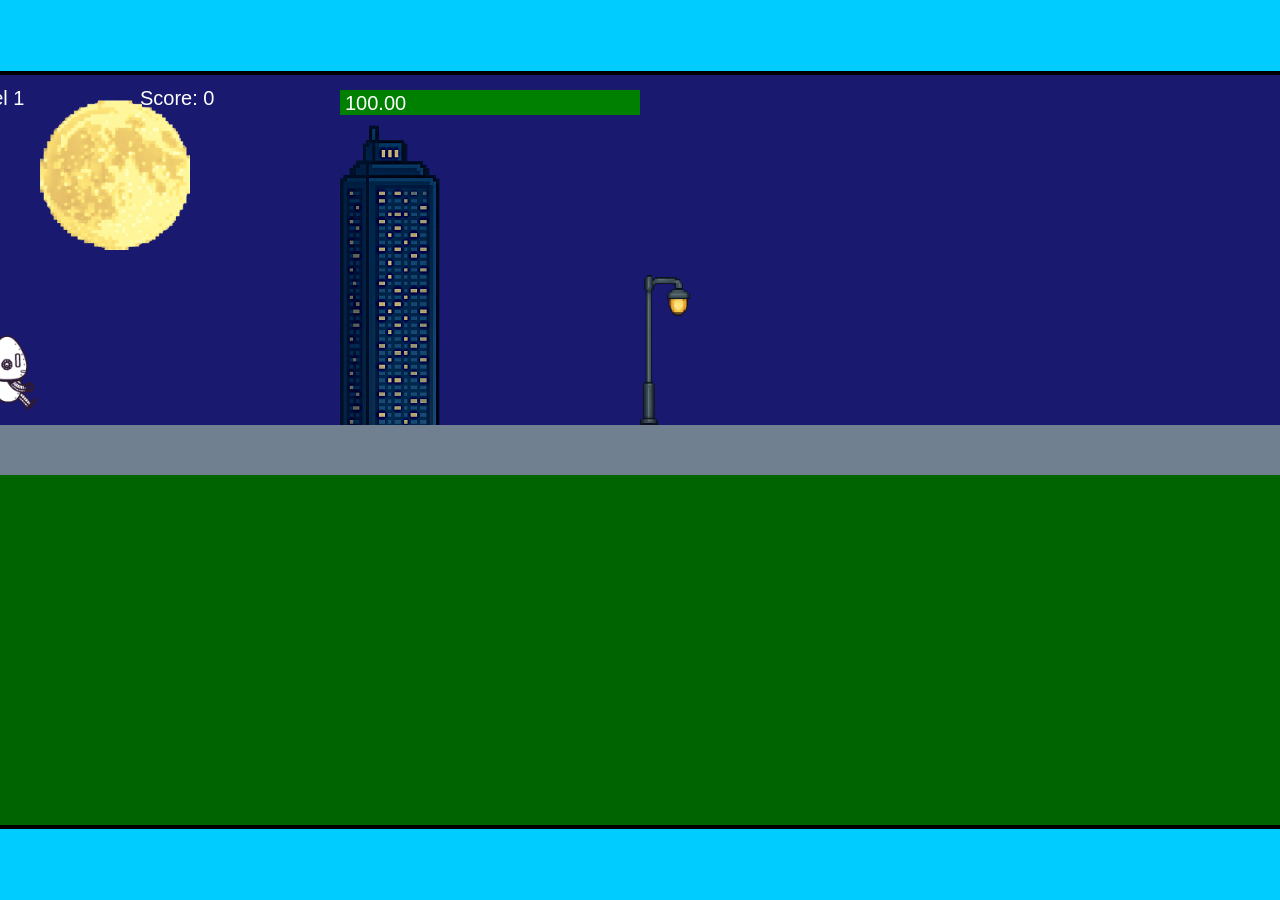
<file: fsd-projects/runtime/index.html>
<!DOCTYPE html>
<html lang="en">
  <head>
    <meta charset="UTF-8" />
    <meta name="viewport" content="width=device-width, initial-scale=1.0" />
    <title>Runtime Neo</title>
    <link rel="stylesheet" href="runtime.css" />
    <script src="https://code.jquery.com/jquery-3.1.0.js"></script>
    <script src="setup.js"></script>
    <script src="levels.js"></script>
    <script src="scenery.js"></script>
    <script src="student.js"></script>
    <script src="main.js"></script>
  </head>
  <body id="body">
    <canvas id="gameCanvas" width="1400" height="750"></canvas>
    <img id="player" src="images/halle.png" />
    <img id="projectile" src="images/projectile.png" />
    <img id="basicPlatform" src="images/interactable/basicPlatform.png" />
    <img id="spikes" src="images/interactable/spikes.png" />
    <img id="bug" src="images/interactable/bug.png" />
    <img id="healthUp" src="images/interactable/healthUp.png" />
    <img id="flag" src="images/interactable/flag.png" />
    <img id="moon" src="images/backgrounds/moon.png" />
    <img id="building" src="images/backgrounds/building.png" />
    <img id="lamp" src="images/backgrounds/lamp.png" />
  </body>
</html>
</file>
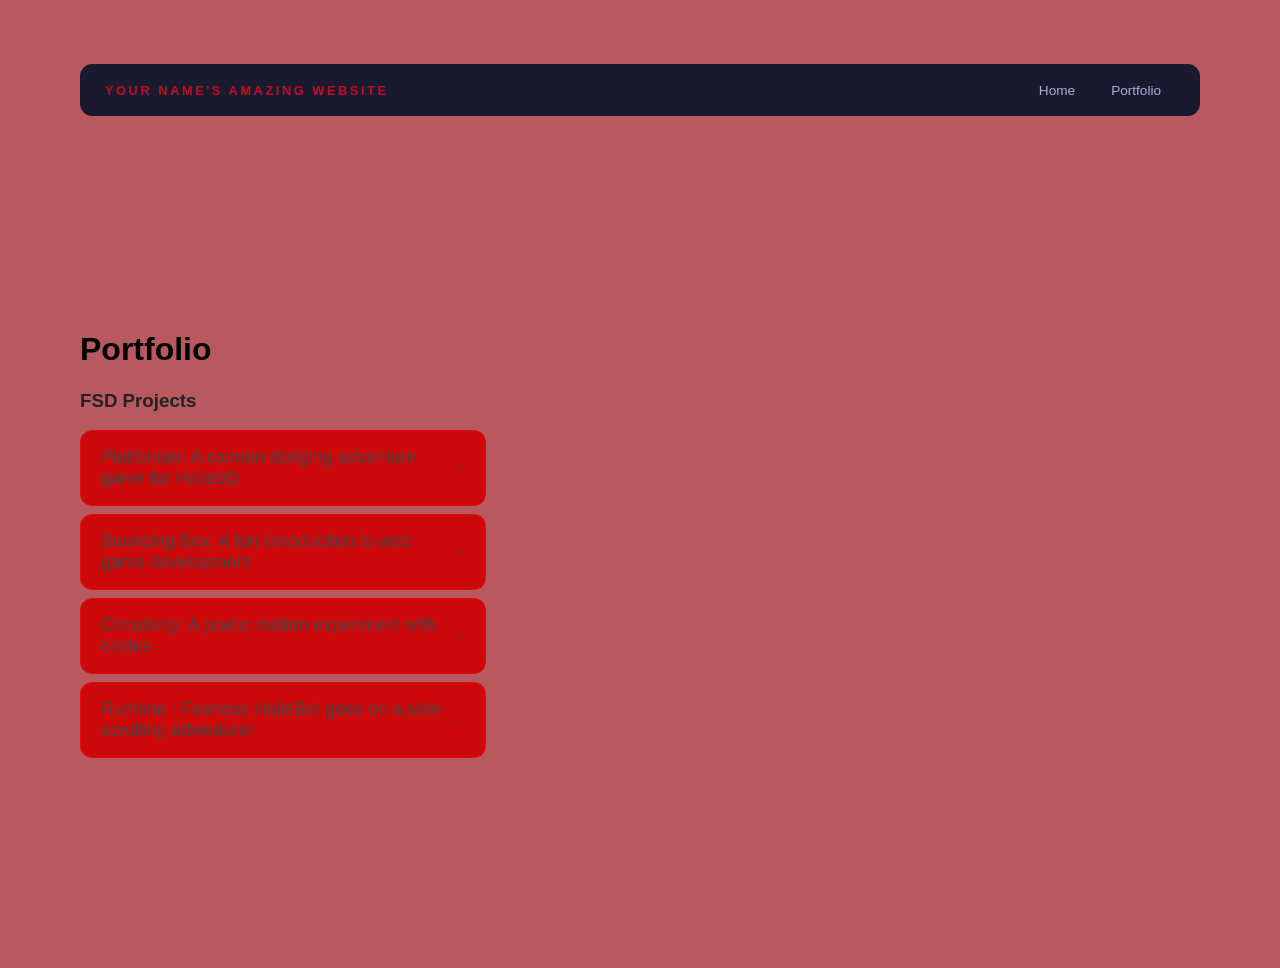
<file: portfolio.html>
<!DOCTYPE html>
<html>
  <head>
    <title>Big EP websi</title>
  </head>
<head>
  <title>Big EP Websi</title>
  <title>Big EP</title>
  <link rel="stylesheet" href="style.css" />
</head>

  <body>
    <!-- All content goes here -->
    <div id="all-contents">
      <div id="all-contents">
  <nav>
    <h1>Your Name's Amazing Website</h1>
    <ul id="nav-ul">
      <li class="nav-li">
  <a href="index.html">Home</a>
</li>
<li class="nav-li">
    <a
href="portfolio.html">Portfolio</a>
  </li>

</ul>


</nav>

  <main>
    <div class="content">
      <h1>Portfolio</h1>
      <h3>FSD Projects</h3>
      <ul id="portfolio">
        <li>
  <a href="fsd-projects/platformer/">Platformer: A cannon-dodging adventure game for Halleb0t</a>
        </li>
        <li>
  <a href="fsd-projects/bouncing-box/">Bouncing Box: A fun introduction to web game development</a>
        </li>
        <li>
  <a href="fsd-projects/circularity/">Circularity: A poetic motion experiment with circles</a>
        </li>
        <li>
 <a href="fsd-projects/runtime/">Runtime : Fearless HalleBot goes on a side-scrolling adventure!</a>
        </li>
      </ul>

    <!-- ASD Projects will go here --
  </main>
</div>

    </div>
  </body>
</html>
</file>
<file: fsd-projects/runtime/runtime.css>
/* runtime.css */
/* Styles for Runtime Neo auto-runner game */

img {
  display: none;
}

#gameCanvas {
  position: absolute;
  border: 4px solid #000;
  top: 50%;
  left: 50%;
  transform: translate(-50%, -50%);
}

body {
  margin: 0;
  background-color: #00ccff;
  font-family: Arial, sans-serif;
  text-align: center;
  overflow: hidden;
}
</file>
<file: style.css>
* {
  box-sizing: border-box;
}

body {
  margin: 0;
  background: #940610aa;
  color: #222;
  font-family: "Helvetica Neue", Arial, sans-serif;
}

#all-contents {
  max-width: 1500px;
  min-height: 100vh;
  margin: 0 auto;
  padding: 32px 40px;
}

main {
  display: grid;
  grid-template-columns: minmax(220px, 1fr) minmax(420px, 1.6fr);
  align-items: center;
  min-height: calc(100vh - 160px);
  gap: clamp(32px, 5vw, 80px);
}

.sidebar {
  width: 100%;
   max-width: 760px;
  aspect-ratio: 3 / 4;
  object-fit: cover;
  display: block;
  border-radius: 24px;
  box-shadow: 0 8px 30px rgba(0, 0, 0, 0.12);
}
}

.content {
  display: flex;
  flex-direction: column;
  align-items: flex-start;
  gap: 12px;
}

h2 {
  margin: 0;
  font-size: clamp(4rem, 10vw, 7rem);
  line-height: 0.9;
  font-weight: 900;
  letter-spacing: -0.04em;
  text-transform: uppercase;
  color: #ad0a36;
}

.content > p {
  margin: 0;
  color: #6f1212a0;
  font-size: 0.9rem;
  text-transform: uppercase;
  letter-spacing: 0.15em;
  line-height: 1.4;
}

#interests {
  margin-top: 32px;
  width: 100%;
}

#interests h3 {
  margin: 0 0 12px;
  font-size: 0.75rem;
  font-weight: 700;
  text-transform: uppercase;
  letter-spacing: 0.2em;
  color: #8f1818;
}

#interests ul {
  list-style: none;
  margin: 0;
  padding: 0;
  display: flex;
  flex-wrap: wrap;
  gap: 8px;
}

#interests li {
  color: #6e0707d4;
  font-size: 1rem;
  font-weight: 600;
  padding: 10px 20px;
  background: #a52626;
  border: 1px solid #d60505f7;
  border-radius: 100px;
  transition:
    background 0.25s ease,
    color 0.25s ease,
    transform 0.25s ease;
  cursor: default;
}

#interests li:hover {
  background: #d406067e;
  color: #c50e0ef2;
  border-color: #520101;
  transform: translateY(-2px);
}

.sidebar-img {
  width: 100%;
  max-width: 760px;
  aspect-ratio: 3 / 4;
  object-fit: cover;
  display: block;
  border-radius: 16px;
  filter: grayscale(100%);
  box-shadow: 0 8px 30px rgba(0, 0, 0, 0.12);
  transition:
    filter 0.4s ease,
    transform 0.4s ease,
    box-shadow 0.4s ease;
}

.sidebar-img:hover {
  filter: grayscale(0%);
  transform: translateY(-4px);
  box-shadow: 0 16px 40px rgba(0, 0, 0, 0.18);
}

nav {
  display: flex;
  justify-content: space-between;
  align-items: center;
  margin-bottom: 48px;
  padding: 16px 24px;
  background: hsl(0, 90%, 45%);
  border: 1px solid hsla(18, 99%, 41%, 0.783);
  border-radius: 12px;
}

nav h1 {
  margin: 0;
  font-size: 0.8rem;
  font-weight: 700;
  text-transform: uppercase;
  letter-spacing: 0.2em;
  color: #000;
}

#nav-ul {
  list-style: none;
  display: flex;
  gap: 8px;
  margin: 0;
  padding: 0;
}

.nav-li a {
  color: #666;
  text-decoration: none;
  font-size: 0.85rem;
  font-weight: 500;
  padding: 6px 14px;
  border-radius: 8px;
  transition:
    background 0.25s ease,
    color 0.25s ease;
}

.nav-li a:hover {
  background: #000;
  color: #6e2f2fcc;
}

nav {
  background: #1a1a2e;
  border-color: #1a1a2e;
}

nav h1 {
  color: #c60928;
}

.nav-li a {
  color: #a8b2d8;
}

.nav-li a:hover {
  background: #e94560;
  color: #fff;
}
/* Portfolio styles */
.content h1 {
  color: black;
}

#portfolio {
  list-style: none;
  margin: 0;
  padding: 0;
  width: 100%;
  display: flex;
  flex-direction: column;
  gap: 8px;
}

#portfolio li {
  border-radius: 12px;
  overflow: hidden;
}

#portfolio a {
  display: flex;
  justify-content: space-between;
  align-items: center;
  text-decoration: none;
  color: #444;
  padding: 16px 20px;
  font-size: 1.1rem;
  font-weight: 500;
  background: #ce0404ec;
  border: 1px solid #f30c0c91;
  border-radius: 12px;
  transition: background 0.25s ease, color 0.25s ease, transform 0.25s ease;
}

#portfolio a:hover {
  background: #000;
  color: #eb0b0b;
  transform: translateX(4px);
}

#portfolio a::after {
  content: "->";
  font-size: 0.85rem;
  opacity: 0.4;
  transition: opacity 0.25s ease;
  white-space: nowrap;
}

#portfolio a:hover::after {
  opacity: 1;
}
</file>
